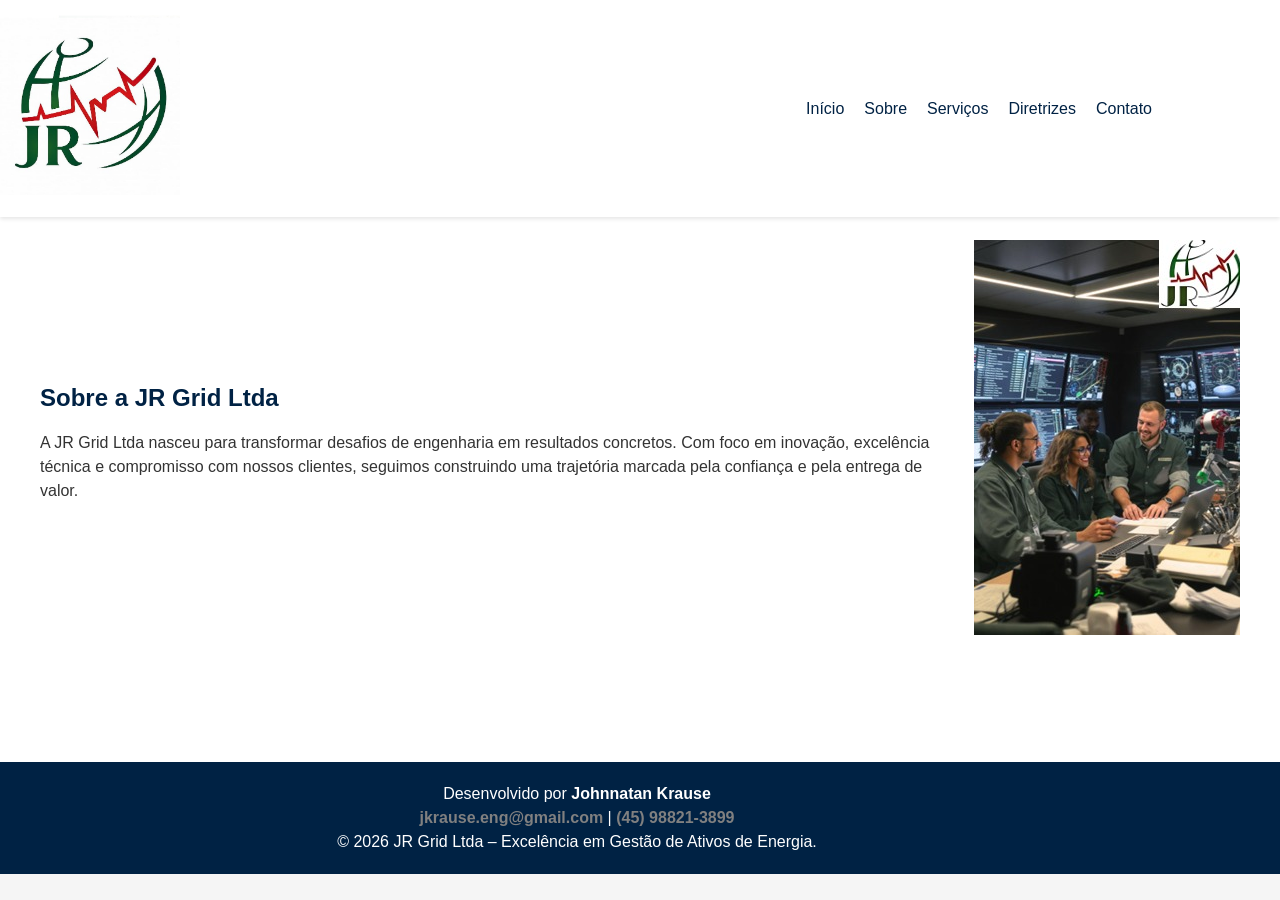
<file: site/sobre.html>
<!DOCTYPE html>
<html lang="pt-BR">

<head>
    <link rel="icon" type="image/png" href="/assets/img/logos/favicon.png">
  <meta charset="UTF-8">
  <title>JR Grid Ltda - Excelência em Gestão de Ativos de Energia</title>
  <!-- Estilos globais -->
  <link rel="stylesheet" href="../assets/global.css">
</head>

<body>
  <!-- Header carregado dinamicamente -->
  <div id="header"></div>

  <main>
    <section class="sobre" id="sobre">
  <div class="sobre-container">
    <div class="sobre-texto">
      <h2>Sobre a JR Grid Ltda</h2>
      <p>
        A JR Grid Ltda nasceu para transformar desafios de engenharia em resultados concretos.
        Com foco em inovação, excelência técnica e compromisso com nossos clientes,
        seguimos construindo uma trajetória marcada pela confiança e pela entrega de valor.
      </p>
      
    </div>
    <div class="sobre-imagem">
      <img src="/assets/img/sobre.png" alt="Equipe JR">
    </div>
  </div>
</section>
  </main>

  <!-- Footer carregado dinamicamente -->
  <div id="footer"></div>

  <!-- Inclusão dos partials -->
  <script>
    // Carregar header
    fetch("partials/header-site.html")
      .then(res => res.text())
      .then(data => document.getElementById("header").innerHTML = data);

    // Carregar footer
    fetch("partials/footer-site.html")
      .then(res => res.text())
      .then(data => document.getElementById("footer").innerHTML = data);
  </script>
</body>
</file>
<file: assets/global.css>
/* ================================
   JR GRID - CSS ÚNICO
   Reset + Tipografia + Layout + Componentes
   ================================ */

/* Reset básico */
* {
  margin: 0;
  padding: 0;
  box-sizing: border-box;
}

/* Tipografia padrão */
html,
body {
  font-family: 'Open Sans', Arial, sans-serif;
  font-size: 16px;
  line-height: 1.5;
  color: var(--cor-texto);
  background-color: var(--cor-fundo);
}

/* Paleta de cores */
:root {
  --cor-primaria: #002244;
  /* Azul técnico institucional */
  --cor-secundaria: #2E8B57;
  /* Verde sustentabilidade */
  --cor-texto: #333333;
  /* Cinza grafite */
  --cor-branco: #FFFFFF;
  /* Branco */
  --cor-destaque: #FFD700;
  /* Amarelo impacto */
  --cor-fundo: #F5F5F5;
  /* Cinza claro */
}

/* Links */
a {
  text-decoration: none;
  color: var(--cor-primaria);
}

a:hover {
  color: var(--cor-secundaria);
}

/* Botões */
button,
.btn {
  background-color: var(--cor-primaria);
  color: var(--cor-branco);
  border: none;
  padding: 10px 20px;
  cursor: pointer;
  border-radius: 4px;
  transition: background-color 0.3s ease;
  display: inline-block;
}

button:hover,
.btn:hover {
  background-color: var(--cor-secundaria);
}

/* Containers */
.container {
  width: 90%;
  max-width: 1200px;
  margin: 0;
}

/* Cabeçalhos */
h1,
h2,
h3,
h4,
h5,
h6 {
  color: var(--cor-primaria);
  margin-bottom: 15px;
}

/* Header */
header {
  background: var(--cor-branco);
  padding: 15px 0;
}

header .container {
  display: flex;
  align-items: center;
  justify-content: space-between;
  /* logo à esquerda, menu à direita */
}

.logo img {
  max-width: 180px;
  height: auto;
}

/* ================================
   MENU DE NAVEGAÇÃO
   ================================ */
.nav {
  display: block;
}

.nav ul {
  list-style: none;
  display: flex;
  gap: 20px;
  margin: 0;
  padding: 0;
}

.nav ul li a {
  color: var(--cor-primaria);
  font-weight: 500;
  transition: color 0.3s ease;
}

.nav ul li a:hover {
  color: var(--cor-secundaria);
}

/* Botão ☰ escondido no desktop */
.menu-toggle {
  display: none;
}

/* ================================
   FORMULÁRIO DE CONTATO
   ================================ */
.form {
  max-width: 400px;
  margin: auto;
  display: flex;
  flex-direction: column;
  gap: 10px;
}

.form input,
.form textarea {
  padding: 10px;
  border: 1px solid #ccc;
  border-radius: 4px;
}

.form button {
  align-self: center;
}

/* ================================
   CARDS DE SERVIÇOS
   ================================ */
.cards {
  display: flex;
  flex-wrap: wrap;
  gap: 20px;
  justify-content: center;
  margin-top: 20px;
}

.card {
  flex: 1 1 200px;
  padding: 20px;
  background-color: #eee;
  text-align: center;
  border-radius: 6px;
  box-shadow: 0 2px 4px rgba(0, 0, 0, 0.1);
  font-weight: bold;
  color: var(--cor-primaria);
  text-decoration: none;
  /* se for <a> */
  transition: background 0.3s ease, color 0.3s ease, transform 0.2s ease;
  cursor: pointer;
}

.card:hover {
  background-color: var(--cor-secundaria);
  /* verde sustentabilidade */
  color: var(--cor-branco);
  transform: translateY(-4px);
  /* leve destaque */
}

/* ================================
   RESPONSIVIDADE
   ================================ */
@media (max-width: 768px) {
  .cards {
    flex-direction: column;
    align-items: stretch;
  }

  .card {
    flex: none;
    width: 100%;
  }
}

.form input,
.form textarea {
  padding: 10px;
  border: 1px solid #ccc;
  border-radius: 4px;
}

.form button {
  align-self: center;
}

/* ================================
   RESPONSIVIDADE
   ================================ */
@media (max-width: 768px) {
  header .container {
    flex-direction: column;
    gap: 10px;
  }

  .menu-toggle {
    display: block;
    background: var(--cor-primaria);
    color: var(--cor-branco);
    padding: 10px;
    border-radius: 4px;
    cursor: pointer;
  }

  .nav ul {
    flex-direction: column;
    gap: 10px;
    display: none;
    /* escondido por padrão no mobile */
  }

  .nav.active ul {
    display: flex;
    /* aparece quando o toggle é acionado */
  }
}

header {
  background: var(--cor-branco);
  padding: 15px 0;
  position: fixed;
  /* fixa no topo */
  top: 0;
  left: 0;
  width: 100%;
  z-index: 1000;
  /* garante que fique acima do conteúdo */
  box-shadow: 0 2px 4px rgba(0, 0, 0, 0.1);
  /* opcional: sombra para destacar */
}

/* ================================
   BANNER
   ================================ */
.banner {
  min-height: 90vh;
  /* ocupa a tela inteira */
  width: 100%;
  padding: 100px 20px;
  background-image: url('../assets/img/banner.png');
  /* ajuste o caminho da imagem */
  background-size: cover;
  background-position: center left;
  background-repeat: no-repeat;
  margin-top: 80px;
  /* compensar header fixo */
  position: relative;
  display: flex;
  align-items: center;
  justify-content: flex-end;
  /* texto à direita */
  color: var(--cor-branco);
}

/* Overlay para contraste */
.banner::before {
  content: "";
  position: absolute;
  top: 0;
  left: 0;
  width: 100%;
  height: 100%;
  background: rgba(0, 0, 0, 0.4);
  /* camada escura */
  z-index: 0;
}

.banner-container {
  display: flex;
  justify-content: flex-end;
  align-items: center;
  max-width: 1200px;
  margin: 0 auto;
  position: relative;
  z-index: 1;
}

.banner-texto {
  max-width: 600px;
  padding: 20px;
  text-align: left;
}

.banner-texto h1 {
  font-size: 2.8rem;
  margin-bottom: 20px;
  color: var(--cor-branco);
}

.banner-texto .slogan {
  font-size: 1.8rem;
  font-weight: bold;
  color: var(--cor-secundaria);
  /* verde sustentabilidade */
}

/* Responsividade */
@media (max-width: 768px) {
  .banner {
    justify-content: center;
    /* centraliza no mobile */
    padding: 60px 20px;
  }

  .banner-container {
    flex-direction: column;
    text-align: center;
  }

  .banner-texto h1 {
    font-size: 2rem;
  }

  .banner-texto .slogan {
    font-size: 1.4rem;
  }
}



/* ================================
   SEÇÃO SERVIÇOS
   ================================ */
.servico {
  position: relative;
  padding: 120px 20px 80 px;
  background-color: var(--cor-branco);
  scroll-margin-top: 160px;
  /* ajuste conforme a altura do header */
}

.servico-container {
  display: flex;
  align-items: center;
  justify-content: space-between;
  gap: 40px;
  max-width: 1200px;
  margin: 0 auto;
  margin-bottom: 80px;
  /* acrescentado para espaçamento entre seções */
}

.servico-texto {
  flex: 1;
}

.servico-texto h2 {
  font-size: 2rem;
  color: var(--cor-primaria);
  margin-bottom: 20px;
}

.servico-texto p {
  font-size: 1.1rem;
  line-height: 1.6;
  color: var(--cor-texto);
}

.servico-imagem {
  flex: 1;
  text-align: center;
}

.servico-imagem img {
  max-width: 100%;
  border-radius: 8px;
  box-shadow: 0 4px 12px rgba(0, 0, 0, 0.15);
}

/* Alternância de posição */
.servico.invertido .servico-container {
  flex-direction: row-reverse;
}

/* Responsividade */
@media (max-width: 768px) {
  .servico-container {
    flex-direction: column;
    text-align: center;
  }

  .servico.invertido .servico-container {
    flex-direction: column;
  }
}

.btn-whatsapp {
  display: inline-block;
  /* botão tratado como bloco */
  margin-top: 15px;
  /* espaço entre imagem e botão */
  background-color: #25D366;
  color: #fff;
  padding: 12px 20px;
  border-radius: 50px;
  text-decoration: none;
  font-weight: bold;
  box-shadow: 0 4px 8px rgba(0, 0, 0, 0.2);
  transition: background 0.3s ease;
}

.btn-whatsapp:hover {
  background-color: #128C7E;
}

main {
  margin-top: 160px;
  /* empurra todo o conteúdo para baixo do header */
}

:root {
  --altura-header: 80px;
}

section {
  scroll-margin-top: 150px;
  /* ajuste conforme a altura do header */
}

#diretrizes {
  background-color: #fff;
  /* fundo branco da seção */
  color: #000;
  padding: 60px 20px;
  text-align: center;
}

#diretrizes h2 {
  font-size: 2.2rem;
  margin-bottom: 40px;
  color: #003366;
  /* azul institucional */
}

.cards {
  display: flex;
  flex-wrap: wrap;
  justify-content: center;
  gap: 30px;
}

.card {
  background-color: #808080;
  /* cinza padrão */
  color: #fff;
  border-radius: 12px;
  padding: 20px;
  width: 280px;
  min-height: 180px;
  box-shadow: 0 4px 12px rgba(0, 0, 0, 0.3);
  transition: background-color 0.3s ease, transform 0.3s ease;
  text-align: left;
}

.card:hover {
  background-color: #25D366;
  /* verde padrão do site */
  transform: translateY(-6px);
}

.titulo-card {
  font-size: 1.4rem;
  font-weight: bold;
  color: #000;
  /* preto para destaque */
  margin-bottom: 10px;
}

.destaque {
  font-weight: bold;
  font-size: 1.1rem;
  color: #000;
  /* preto para dar contraste */
}

.cards {
  display: flex;
  flex-wrap: wrap;
  justify-content: center;
  gap: 30px;
}

.card {
  background-color: #f9f9f9;
  /* fundo claro */
  border-radius: 12px;
  padding: 15px;
  width: 220px;
  text-align: center;
  box-shadow: 0 4px 12px rgba(0, 0, 0, 0.2);
  transition: background-color 0.3s ease, transform 0.3s ease;
  text-decoration: none;
  color: #000;
}

.card:hover {
  background-color: #25D366;
  /* verde padrão */
  transform: translateY(-6px);
  color: #fff;
}

.card img.thumb {
  width: 100%;
  height: 120px;
  object-fit: cover;
  border-radius: 8px;
  margin-bottom: 10px;
}

.card h3 {
  font-size: 1.2rem;
  margin: 0;
}


blockquote {
  margin-top: 20px;
  font-style: italic;
  color: #25D366;
  border-left: 4px solid #25D366;
  padding-left: 10px;
}


/* ================================
   SEÇÃO SOBRE
   ================================ */
#sobre {
  width: 100%;
  padding: 80px 20px;
  background-color: var(--cor-branco);
}

/* Containers principais */
.sobre-container {
  display: flex;
  align-items: center;
  justify-content: space-between;
  gap: 40px;
  max-width: 1200px;
  margin: 0 auto 40px auto;
}

.sobre-container.invertido {
  flex-direction: row-reverse;
  /* inverte imagem e texto */
}

/* Colunas */
.sobre-col {
  flex: 1;
  padding: 20px;
}

.sobre-col.texto h3 {
  font-size: 2rem;
  color: var(--cor-primaria);
  margin-bottom: 20px;
}

.sobre-col.texto p,
.sobre-full {
  font-size: 1.1rem;
  line-height: 1.6;
  color: var(--cor-texto);
}

/* Imagens */
.sobre-col.imagem img {
  width: 100%;
  border-radius: 12px;
  box-shadow: 0 4px 12px rgba(0, 0, 0, 0.2);
}

/* Texto expandido ocupando toda largura */
.sobre-full {
  width: 100%;
  padding: 20px;
  margin-bottom: 40px;
}

/* Frase de impacto */
.sobre-full.impacto blockquote {
  font-style: italic;
  color: #25D366;
  border-left: 4px solid #25D366;
  padding-left: 10px;
  font-size: 1.3rem;
  text-align: center;
}

/* Responsividade */
@media (max-width: 768px) {
  .sobre-container {
    flex-direction: column;
    text-align: center;
  }

  .sobre-col.texto h3 {
    font-size: 1.6rem;
  }

  .sobre-col.texto p,
  .sobre-full {
    font-size: 1rem;
  }
}

.sobre-full.impacto blockquote {
  font-family: 'Georgia', serif;
  /* fonte mais elegante */
  font-size: 1.2rem;
  line-height: 1.8;
  font-style: italic;
  color: #333;
  position: relative;
  padding: 20px 40px;
  margin: 40px auto;
  max-width: 900px;
  background: #f9f9f9;
  border-left: 6px solid #25D366;
  /* verde de impacto */
  border-radius: 8px;
  box-shadow: 0 4px 12px rgba(0, 0, 0, 0.1);
}

.sobre-full.impacto blockquote::before {
  content: "“";
  font-size: 3rem;
  color: #25D366;
  position: absolute;
  left: 10px;
  top: -10px;
}

.sobre-full.impacto blockquote::after {
  content: "”";
  font-size: 3rem;
  color: #25D366;
  position: absolute;
  right: 10px;
  bottom: -10px;
}

/* Header */
.header-container {
  background-color: var(--cor-primaria);
  color: var(--cor-branco);
  display: flex;
  justify-content: space-between;
  align-items: center;
  padding: 15px 30px;
}

.logo-slogan {
  display: flex;
  flex-direction: row;
  align-items: center;
  gap: 10px;
}

.logo-slogan img {
  height: 100px;
  width: auto;
  margin-bottom: 5px;
  background-color: #ffffff;
  padding: 5px;
  border-radius: 6px;
}

.logo-slogan .slogan {
  font-family: 'Montserrat', sans-serif;
  font-size: 18px;
  font-weight: 500;
  color: var(--cor-secundaria);
  text-align: center;
  
}

.menu ul {
  list-style: none;
  display: flex;
  gap: 20px;
}

.menu a {
  color: #ffffff;
  text-decoration: none;
  font-weight: 500;
}

.menu a:hover {
  color: #2E8B57;
}

/* Footer */
footer {
  background-color: var(--cor-primaria);
  /* azul escuro da paleta */
  color: var(--cor-branco);
  /* branco da paleta */
  text-align: center;
  padding: 20px 10px;
  font-family: 'Open Sans', Arial, sans-serif;
}

footer a {
  color: #808080;
  /* branco para contraste */
  text-decoration: none;
  /* remove sublinhado */
  font-weight: bold;
  /* opcional, para destacar */
}

footer a:hover {
  color: #25D366;
  /* verde WhatsApp no hover, ou outra cor */
}

.footer-copy {
  font-weight: bold;
  font-size: 14px;
}

.footer-info {
  font-size: 13px;
  color: #cccccc;
}

.footer-contact a {
  color: #2E8B57;
  text-decoration: none;
  font-weight: 500;
}

.footer-contact a:hover {
  text-decoration: underline;
}
</file>
